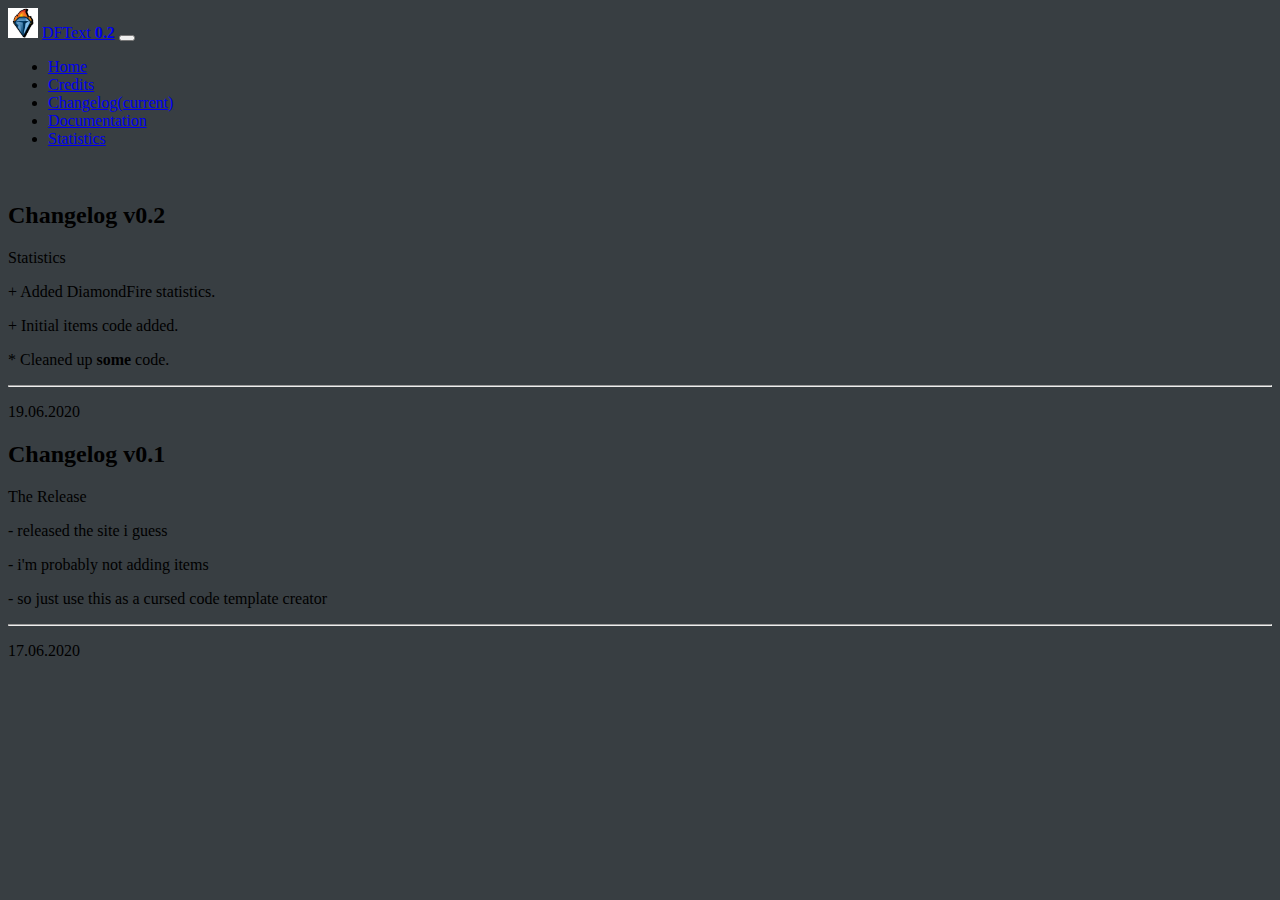
<file: changelog.html>
<!doctype html>
<html lang="en">
  <head>
    <meta charset="utf-8">
    <meta name="viewport" content="width=device-width, initial-scale=1, shrink-to-fit=no">
    <link rel="stylesheet" href="https://stackpath.bootstrapcdn.com/bootstrap/4.5.0/css/bootstrap.min.css" integrity="sha384-9aIt2nRpC12Uk9gS9baDl411NQApFmC26EwAOH8WgZl5MYYxFfc+NcPb1dKGj7Sk" crossorigin="anonymous">
    <link rel="stylesheet" href="stylesheet.css">
    <script src="https://code.jquery.com/jquery-3.5.1.slim.min.js" integrity="sha384-DfXdz2htPH0lsSSs5nCTpuj/zy4C+OGpamoFVy38MVBnE+IbbVYUew+OrCXaRkfj" crossorigin="anonymous"></script>
<script src="https://cdn.jsdelivr.net/npm/popper.js@1.16.0/dist/umd/popper.min.js" integrity="sha384-Q6E9RHvbIyZFJoft+2mJbHaEWldlvI9IOYy5n3zV9zzTtmI3UksdQRVvoxMfooAo" crossorigin="anonymous"></script>
<script src="https://stackpath.bootstrapcdn.com/bootstrap/4.5.0/js/bootstrap.min.js" integrity="sha384-OgVRvuATP1z7JjHLkuOU7Xw704+h835Lr+6QL9UvYjZE3Ipu6Tp75j7Bh/kR0JKI" crossorigin="anonymous"></script>
    <title>DFText</title>
  </head>
  <body style="background-color: #383E42">
    <nav class="navbar navbar-expand-lg navbar-light bg-light">
        <img src="logo.png" width="30" height="30" class="d-inline-block align-top" alt="" loading="lazy">
        <a class="navbar-brand" href="#">DFText <b> 0.2</b></a>
        <button class="navbar-toggler" type="button" data-toggle="collapse" data-target="#navbarNav" aria-controls="navbarNav" aria-expanded="false" aria-label="Toggle navigation">
          <span class="navbar-toggler-icon"></span>
        </button>
        <div class="collapse navbar-collapse" id="navbarNav">
          <ul class="navbar-nav">
            <li class="nav-item active">
              <a class="nav-link" href="index.html">Home</a>
            </li>
            <li class="nav-item">
              <a class="nav-link" href="credits.html">Credits</a>
            </li>
            <li class="nav-item">
              <a class="nav-link" href="#">Changelog<span class="sr-only">(current)</span></a>
            </li>
            <li class="nav-item">
                <a class="nav-link" href="documentation.html">Documentation</a>
            </li>
          <li class="nav-item">
            <a class="nav-link" href="stats.html">Statistics</span></a>
          </li>
          </ul>
        </div>
    </nav>
    <span id="separator">&#8203;</span>
    <div class="jumbotron text-center blue-grey lighten-5">
      <h2 class="card-title h1">Changelog v0.2</h2>
      <p class="display-4">Statistics</p>
      <div class="row d-flex justify-content-center">
        <div class="col-xl-7 pb-2">
          <p class="card-text">+ Added DiamondFire statistics.</p>
          <p class="card-text">+ Initial items code added.</p>
          <p class="card-text">* Cleaned up <b>some</b> code.</p>
        </div>
      </div>
      <hr class="my-4 pb-2">
      <p>19.06.2020</p>
  </div>
<div class="jumbotron text-center blue-grey lighten-5">
    <h2 class="card-title h1">Changelog v0.1</h2>
    <p class="display-4">The Release</p>
    <div class="row d-flex justify-content-center">
      <div class="col-xl-7 pb-2">
        <p class="card-text">- released the site i guess</p>
        <p class="card-text">- i'm probably not adding items</p>
        <p class="card-text">- so just use this as a cursed code template creator</p>
      </div>
    </div>
    <hr class="my-4 pb-2">
    <p>17.06.2020</p>
</div>
</file>
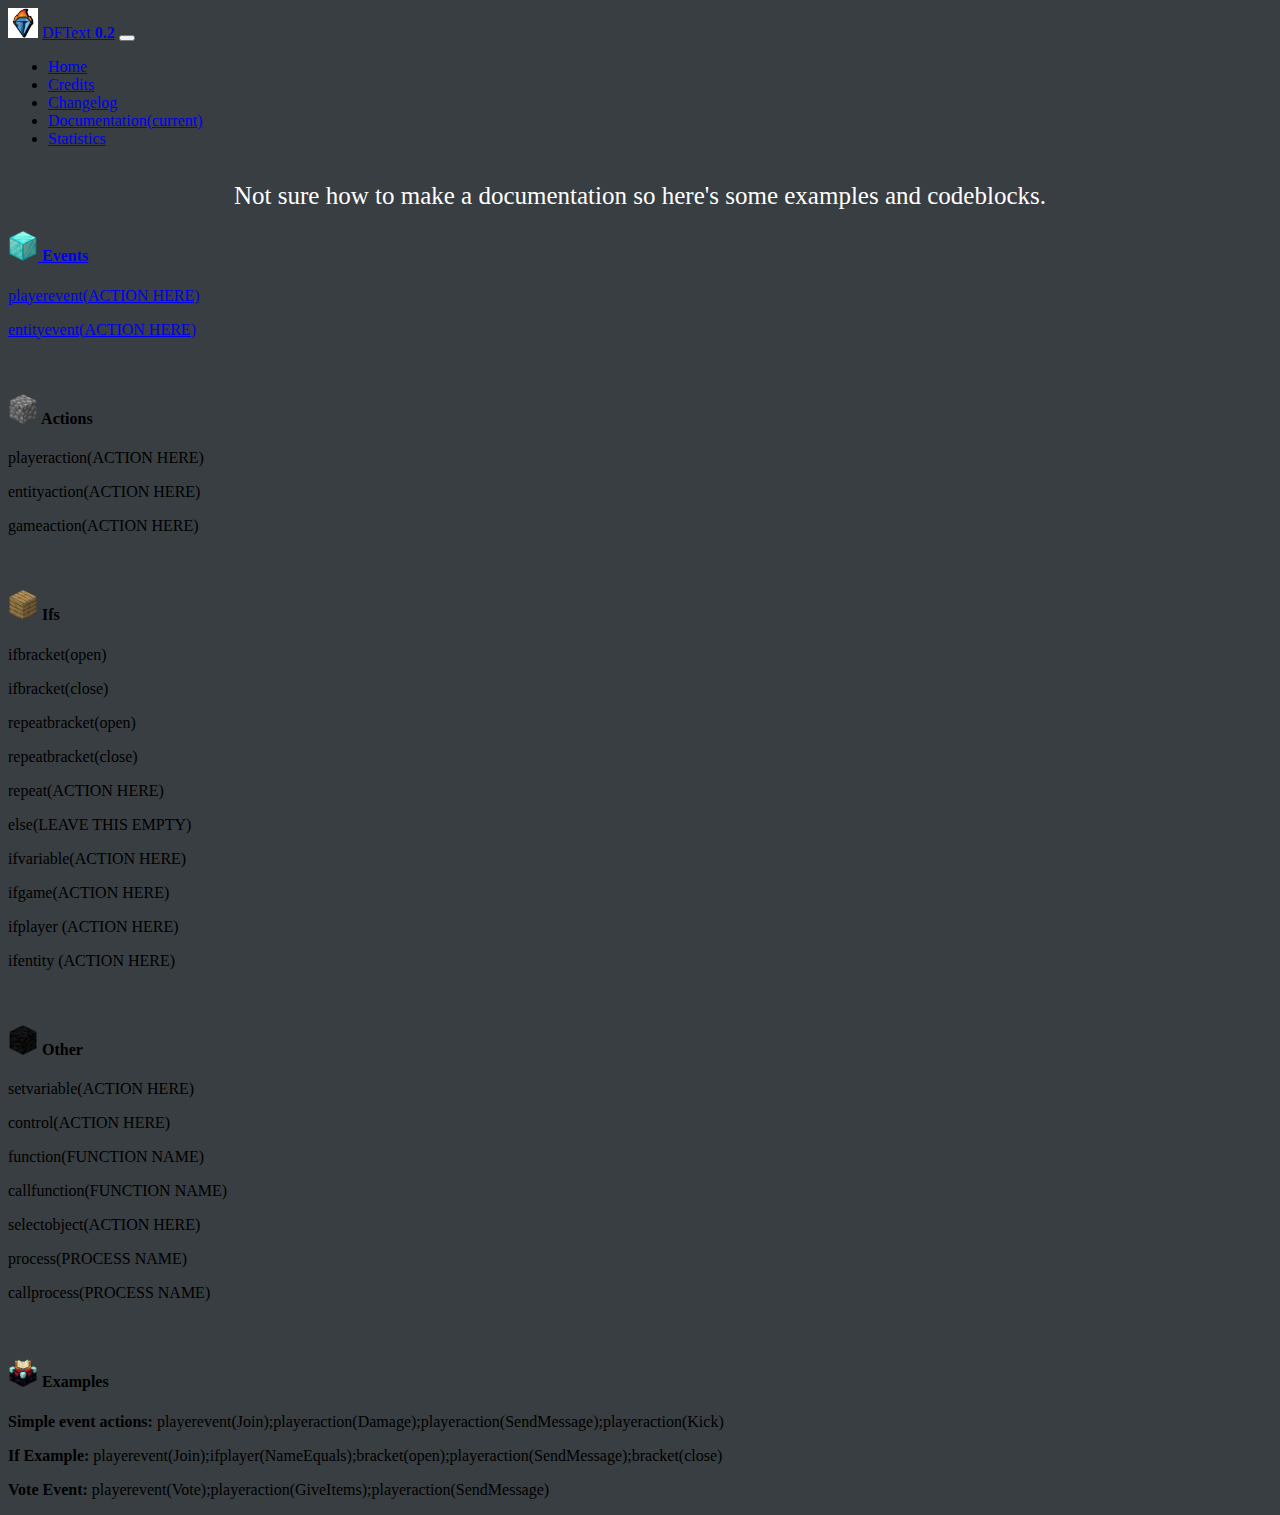
<file: documentation.html>
<!doctype html>
<html lang="en">
  <head>
    <meta charset="utf-8">
    <meta name="viewport" content="width=device-width, initial-scale=1, shrink-to-fit=no">
    <link rel="stylesheet" href="https://stackpath.bootstrapcdn.com/bootstrap/4.5.0/css/bootstrap.min.css" integrity="sha384-9aIt2nRpC12Uk9gS9baDl411NQApFmC26EwAOH8WgZl5MYYxFfc+NcPb1dKGj7Sk" crossorigin="anonymous">
    <link rel="stylesheet" href="stylesheet.css">
    <script src="https://code.jquery.com/jquery-3.5.1.slim.min.js" integrity="sha384-DfXdz2htPH0lsSSs5nCTpuj/zy4C+OGpamoFVy38MVBnE+IbbVYUew+OrCXaRkfj" crossorigin="anonymous"></script>
<script src="https://cdn.jsdelivr.net/npm/popper.js@1.16.0/dist/umd/popper.min.js" integrity="sha384-Q6E9RHvbIyZFJoft+2mJbHaEWldlvI9IOYy5n3zV9zzTtmI3UksdQRVvoxMfooAo" crossorigin="anonymous"></script>
<script src="https://stackpath.bootstrapcdn.com/bootstrap/4.5.0/js/bootstrap.min.js" integrity="sha384-OgVRvuATP1z7JjHLkuOU7Xw704+h835Lr+6QL9UvYjZE3Ipu6Tp75j7Bh/kR0JKI" crossorigin="anonymous"></script>
    <title>DFText</title>
  </head>
  <body style="background-color: #383E42">
    <nav class="navbar navbar-expand-lg navbar-light bg-light">
        <img src="logo.png" width="30" height="30" class="d-inline-block align-top" alt="" loading="lazy">
        <a class="navbar-brand" href="#">DFText <b> 0.2</b></a>
        <button class="navbar-toggler" type="button" data-toggle="collapse" data-target="#navbarNav" aria-controls="navbarNav" aria-expanded="false" aria-label="Toggle navigation">
          <span class="navbar-toggler-icon"></span>
        </button>
        <div class="collapse navbar-collapse" id="navbarNav">
          <ul class="navbar-nav">
            <li class="nav-item active">
              <a class="nav-link" href="index.html">Home</a>
            </li>
            <li class="nav-item">
              <a class="nav-link" href="credits.html">Credits</a>
            </li>
            <li class="nav-item">
              <a class="nav-link" href="changelog.html">Changelog</a>
            </li>
            <li class="nav-item">
                <a class="nav-link" href="#">Documentation<span class="sr-only">(current)</span></a>
            </li>
            <li class="nav-item">
              <a class="nav-link" href="stats.html">Statistics</span></a>
            </li>
          </ul>
        </div>
    </nav>
    <span id="separator">&#8203;</span>
    <center style="color: white; font-size: 25px;">Not sure how to make a documentation so here's some examples and codeblocks.</center>
    <div class="list-group d-flex justify-content-center">
        <a href="#" class="list-group-item list-group-item-action">
          <div class="d-flex w-100 justify-content-between">
            <h4 class="mb-1"><img src="event.png" width="30" height="30"> Events</h4>
          </div>
          <p class="mb-1">playerevent(ACTION HERE)</p>
          <p class="mb-1">entityevent(ACTION HERE)</p>
        </a>
        <span id="separator">&#8203;</span>
        <a class="list-group-item list-group-item-action">
          <div class="d-flex w-100 justify-content-between">
            <h4 class="mb-1"><img src="action.png" width="30" height="30"> Actions</h4>
          </div>
          <p class="mb-1">playeraction(ACTION HERE)</p>
          <p class="mb-1">entityaction(ACTION HERE)</p>
          <p class="mb-1">gameaction(ACTION HERE)</p>
        </a>
        <span id="separator">&#8203;</span>
        <a class="list-group-item list-group-item-action">
          <div class="d-flex w-100 justify-content-between">
            <h4 class="mb-1"><img src="if.png" width="30" height="30"> Ifs</h4>
          </div>
          <p class="mb-1">ifbracket(open)</p>
          <p class="mb-1">ifbracket(close)</p>
          <p class="mb-1">repeatbracket(open)</p>
          <p class="mb-1">repeatbracket(close)</p>
          <p class="mb-1">repeat(ACTION HERE)</p>
          <p class="mb-1">else(LEAVE THIS EMPTY)</p>
          <p class="mb-1">ifvariable(ACTION HERE)</p>
          <p class="mb-1">ifgame(ACTION HERE)</p>
          <p class="mb-1">ifplayer (ACTION HERE)</p>
          <p class="mb-1">ifentity (ACTION HERE)</p>
        </a>
        <span id="separator">&#8203;</span>
        <a class="list-group-item list-group-item-action">
            <div class="d-flex w-100 justify-content-between">
              <h4 class="mb-1"><img src="other.png" width="30" height="30"> Other</h4>
            </div>
            <p class="mb-1">setvariable(ACTION HERE)</p>
            <p class="mb-1">control(ACTION HERE)</p>
            <p class="mb-1">function(FUNCTION NAME)</p>
            <p class="mb-1">callfunction(FUNCTION NAME)</p>
            <p class="mb-1">selectobject(ACTION HERE)</p>
            <p class="mb-1">process(PROCESS NAME)</p>
            <p class="mb-1">callprocess(PROCESS NAME)</p>
          </a>
          <span id="separator">&#8203;</span>
          <a class="list-group-item list-group-item-action">
              <div class="d-flex w-100 justify-content-between">
                <h4 class="mb-1"><img src="example.png" width="30" height="30"> Examples</h4>
              </div>
              <p class="mb-1"><b>Simple event actions: </b>playerevent(Join);playeraction(Damage);playeraction(SendMessage);playeraction(Kick)</p>
              <p class="mb-1"><b>If Example: </b>playerevent(Join);ifplayer(NameEquals);bracket(open);playeraction(SendMessage);bracket(close)</p>
              <p class="mb-1"><b>Vote Event: </b>playerevent(Vote);playeraction(GiveItems);playeraction(SendMessage)</p>
            </a>
        </div>
</file>
<file: stylesheet.css>
.codebox {
    height: 200px;
    background-color: black;
    text-decoration-color: white;
}
</file>
